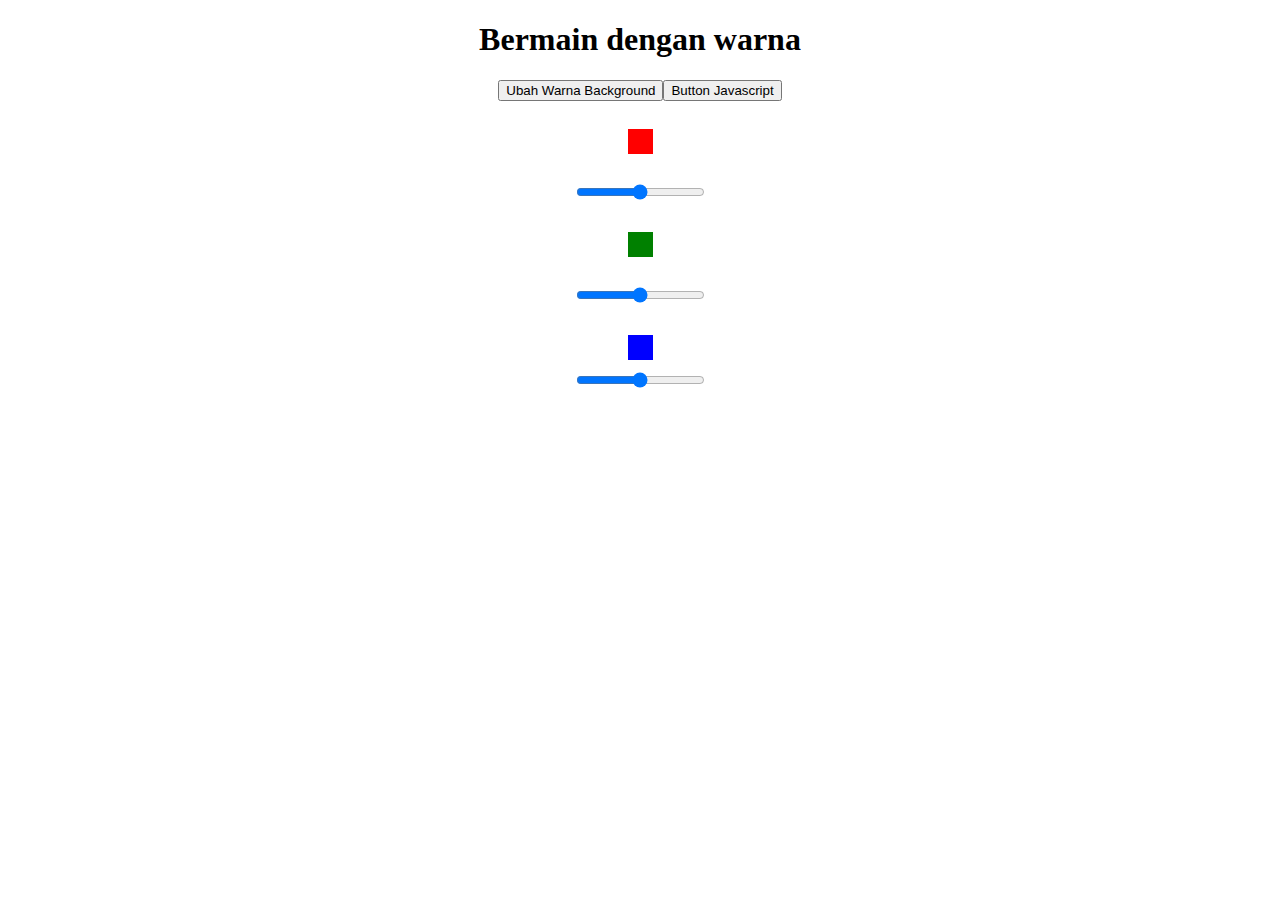
<file: latihan/index.html>
<!DOCTYPE html>
<html lang="en">

<head>
    <meta charset="UTF-8">
    <meta name="viewport" content="width=device-width, initial-scale=1.0">
    <title>Latihan DOM</title>
    <style>
        /* html,
        body {
            width: 100%;
        } */
        
        body {
            text-align: center;
        }
        
        .warna {
            background-color: #99ff00;
        }
        
        .kotak {
            width: 25px;
            height: 25px;
            margin: 10px auto;
        }
        
        .merah {
            background-color: red;
        }
        
        .hijau {
            background-color: green;
        }
        
        .biru {
            background-color: blue;
        }
    </style>
</head>

<body>
    <h1>Bermain dengan warna</h1>
    <button type="button" id="tombolUbahWarna">Ubah Warna Background</button>
    <br><br>
    <!-- slider Warna 1 -->
    <div class="kotak merah"></div>
    <br>
    <input type="range" name="sMerah" min="0" max="255">
    <br><br>
    <div class="kotak hijau"></div>
    <br>
    <input type="range" name="sHijau" min="0" max="255">
    <br><br>
    <div class="kotak biru"></div>
    <input type="range" name="sBiru" min="0" max="255">

    <!-- slider Warna 2 -->
    <!-- <input type="range" name="merah" value="255" min="1" max="255">
    <br>
    <input type="range" name="hijau" value="255" min="1" max="255">
    <br>
    <input type="range" name="biru" value="255" min="1" max="255"> -->


    <script src="script.js"></script>
</body>

</html>
</file>
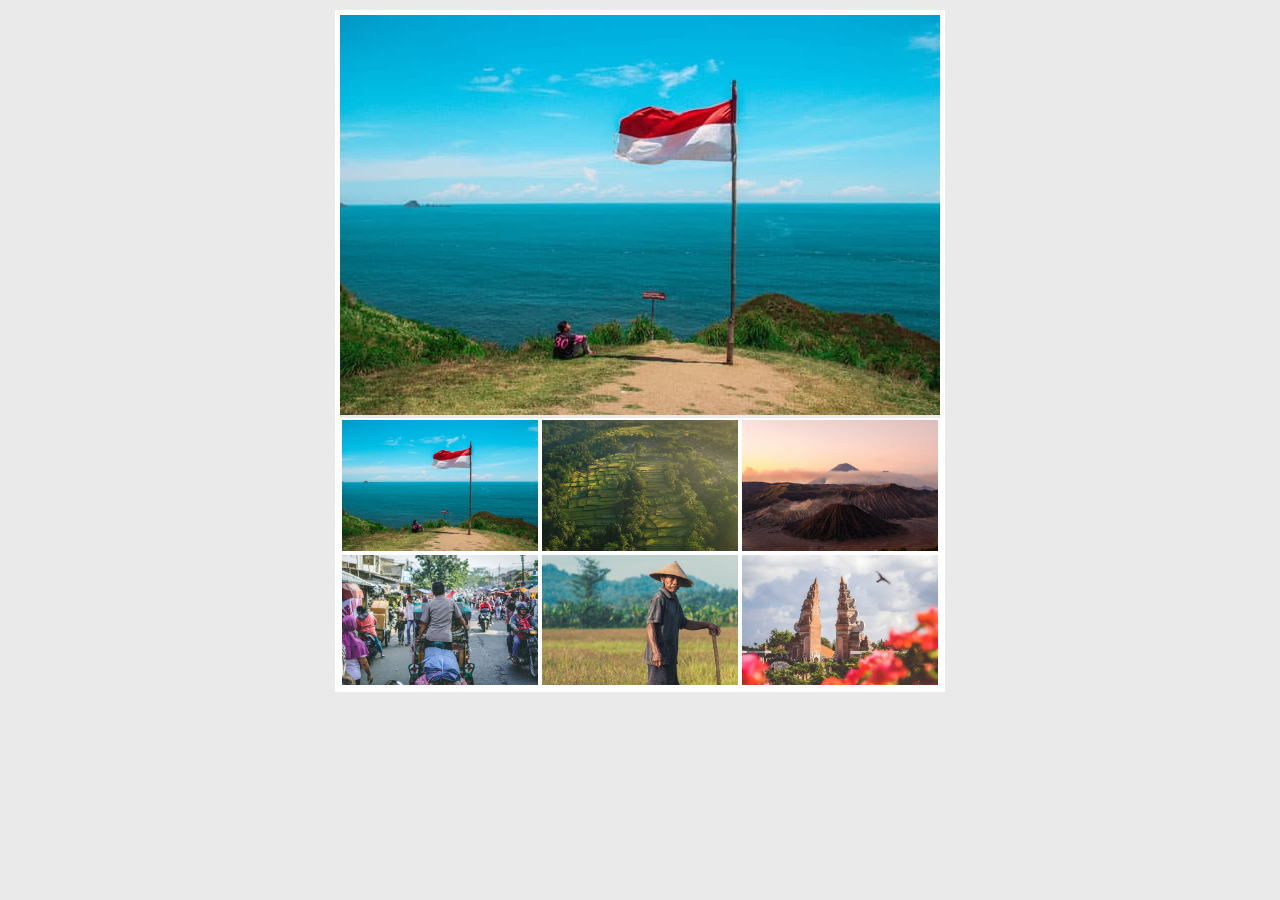
<file: latihan/image/index.html>
<!DOCTYPE html>
<html lang="en">

<head>
    <meta charset="UTF-8">
    <meta name="viewport" content="width=device-width, initial-scale=1.0">
    <link rel="stylesheet" href="style.css">
    <title>Latihan Img Thumbnail</title>
</head>

<body>

    <div class="container">
        <img src="img/1.jpg" alt="" class="jumbo">
        <div class="thumbnail">
            <div class="thumbs">
                <img src="img/1.jpg" alt="" class="thumb">
                <img src="img/2.jpg" alt="" class="thumb">
                <img src="img/3.jpg" alt="" class="thumb">
                <img src="img/4.jpg" alt="" class="thumb">
                <img src="img/5.jpg" alt="" class="thumb">
                <img src="img/6.jpg" alt="" class="thumb">
            </div>
        </div>
    </div>

    <script src="script.js"></script>
</body>

</html>
</file>
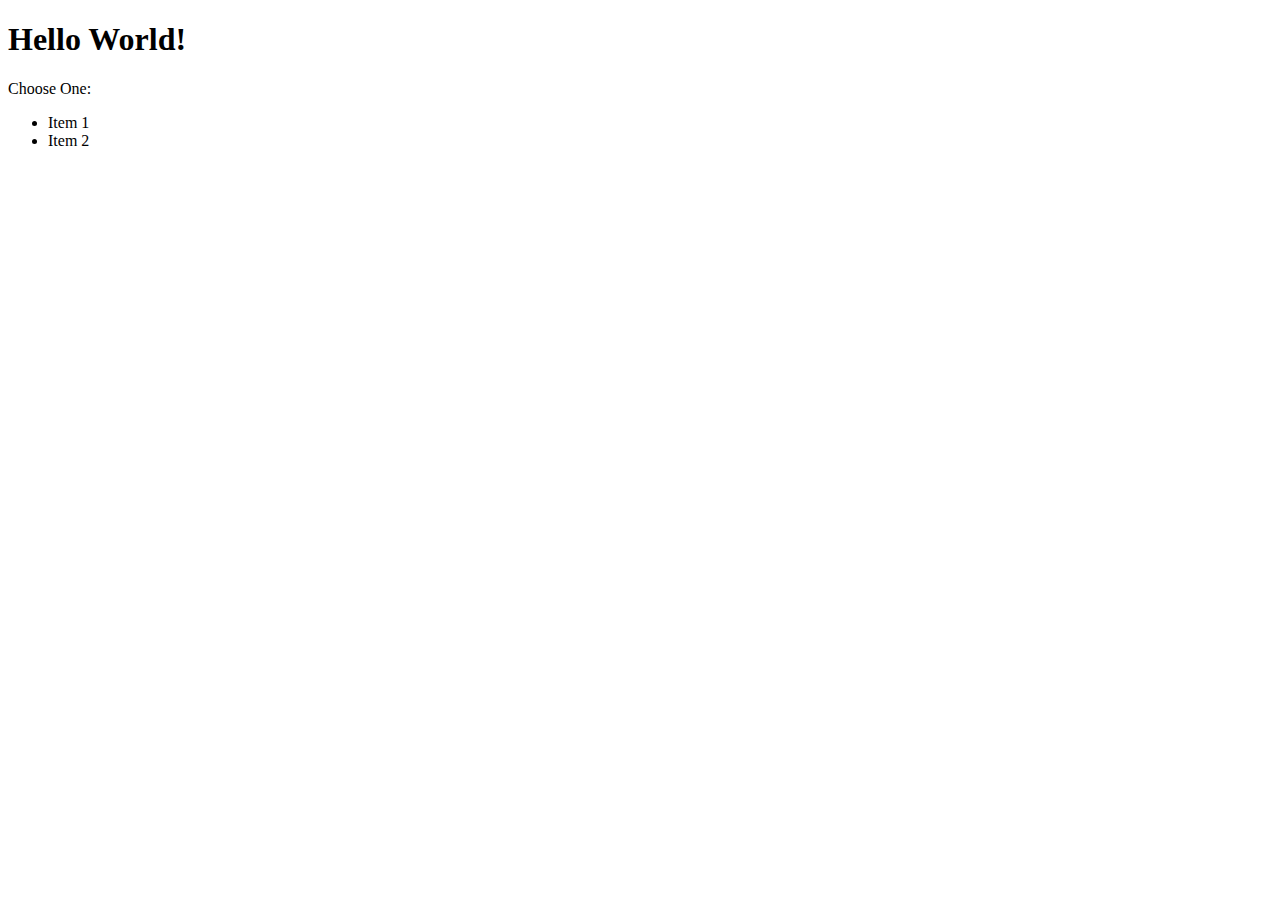
<file: 1. Intro/intro.html>
<!DOCTYPE html>
<html lang="en">

<head>
    <meta charset="UTF-8">
    <meta name="viewport" content="width=device-width, initial-scale=1.0">
    <title>DOM</title>
</head>

<body>
    <h1>Hello World!</h1>
    <p>Choose One:</p>
    <ul>
        <li>Item 1</li>
        <li>Item 2</li>
    </ul>

    <script src="intro.js"></script>
</body>

</html>
</file>
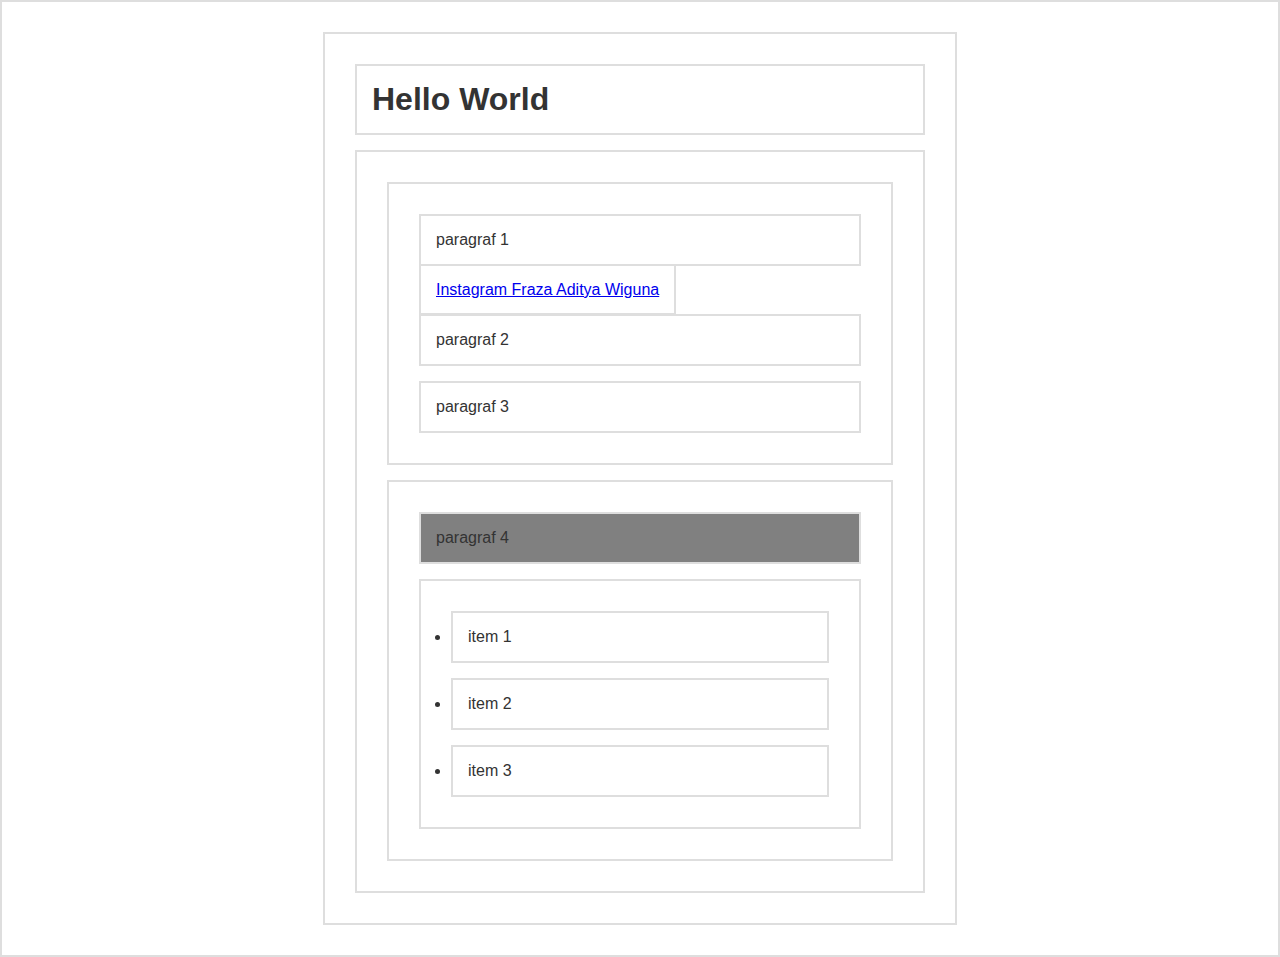
<file: 3. DOM Selection/selection.html>
<!DOCTYPE html>
<html lang="en">

<head>
    <meta charset="UTF-8">
    <title>Dom Selection</title>
    <style>
        * {
            border: 2px solid #dedede;
            padding: 15px;
            margin: 15px;
        }
        
        html {
            margin: 0;
            padding: 0;
        }
        
        body {
            max-width: 600px;
            margin: 30px auto;
            font-family: sans-serif;
            color: #333;
        }
    </style>
</head>

<body>

    <h1 id="judul">Hello World</h1>
    <div id="container">
        <section id="a">
            <p class="p1">paragraf 1</p>
            <a href="http://instagram.com/fraza_09">Instagram Fraza Aditya Wiguna</a>
            <p class="p2">paragraf 2</p>
            <p class="p3">paragraf 3</p>
        </section>
        <section id="b">
            <p>paragraf 4</p>
            <ul>
                <li>item 1</li>
                <li>item 2</li>
                <li>item 3</li>
            </ul>
        </section>
    </div>

    <script src="script.js"></script>
</body>

</html>
</file>
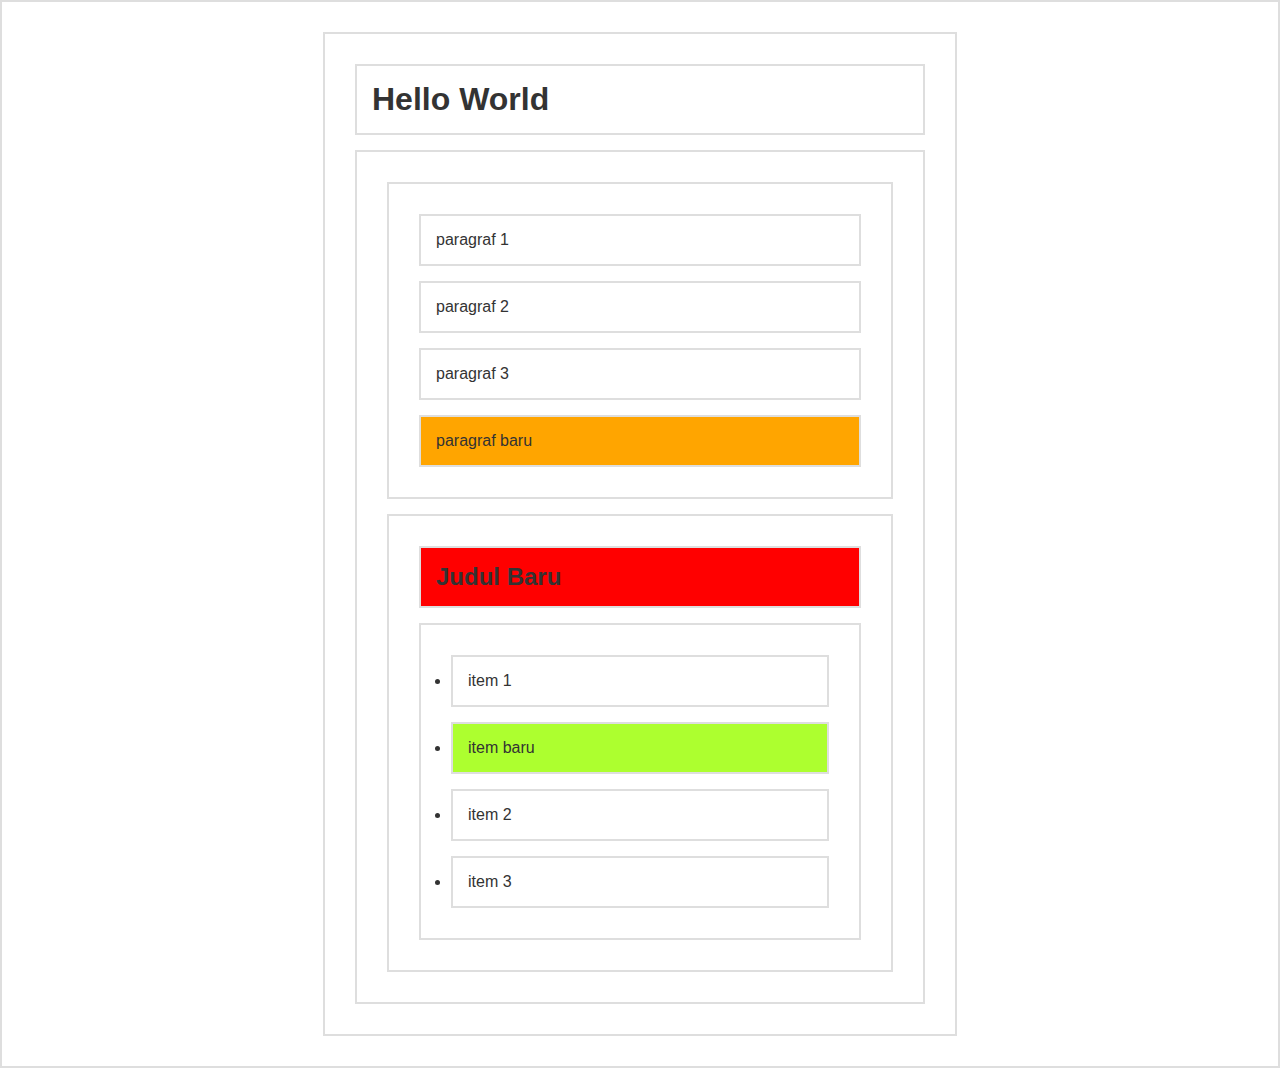
<file: 4. DOM Manipulation/DOM.html>
<!DOCTYPE html>
<html lang="en">

<head>
    <meta charset="UTF-8">
    <title>DOM Manipulation</title>
    <style>
        * {
            border: 2px solid #dedede;
            padding: 15px;
            margin: 15px;
        }
        
        html {
            margin: 0;
            padding: 0;
        }
        
        body {
            max-width: 600px;
            margin: 30px auto;
            font-family: sans-serif;
            color: #333;
        }
    </style>
</head>

<body>

    <h1 id="judul">Hello World</h1>
    <div id="container">
        <section id="a">
            <p class="p1">paragraf 1</p>
            <a href="http://instagram.com/fraza_09">Instagram Fraza Aditya Wiguna</a>
            <p class="p2">paragraf 2</p>
            <p class="p3">paragraf 3</p>
        </section>
        <section id="b">
            <p>paragraf 4</p>
            <ul>
                <li>item 1</li>
                <li>item 2</li>
                <li>item 3</li>
            </ul>
        </section>
    </div>

    <script src="dom.js"></script>
</body>

</html>
</file>
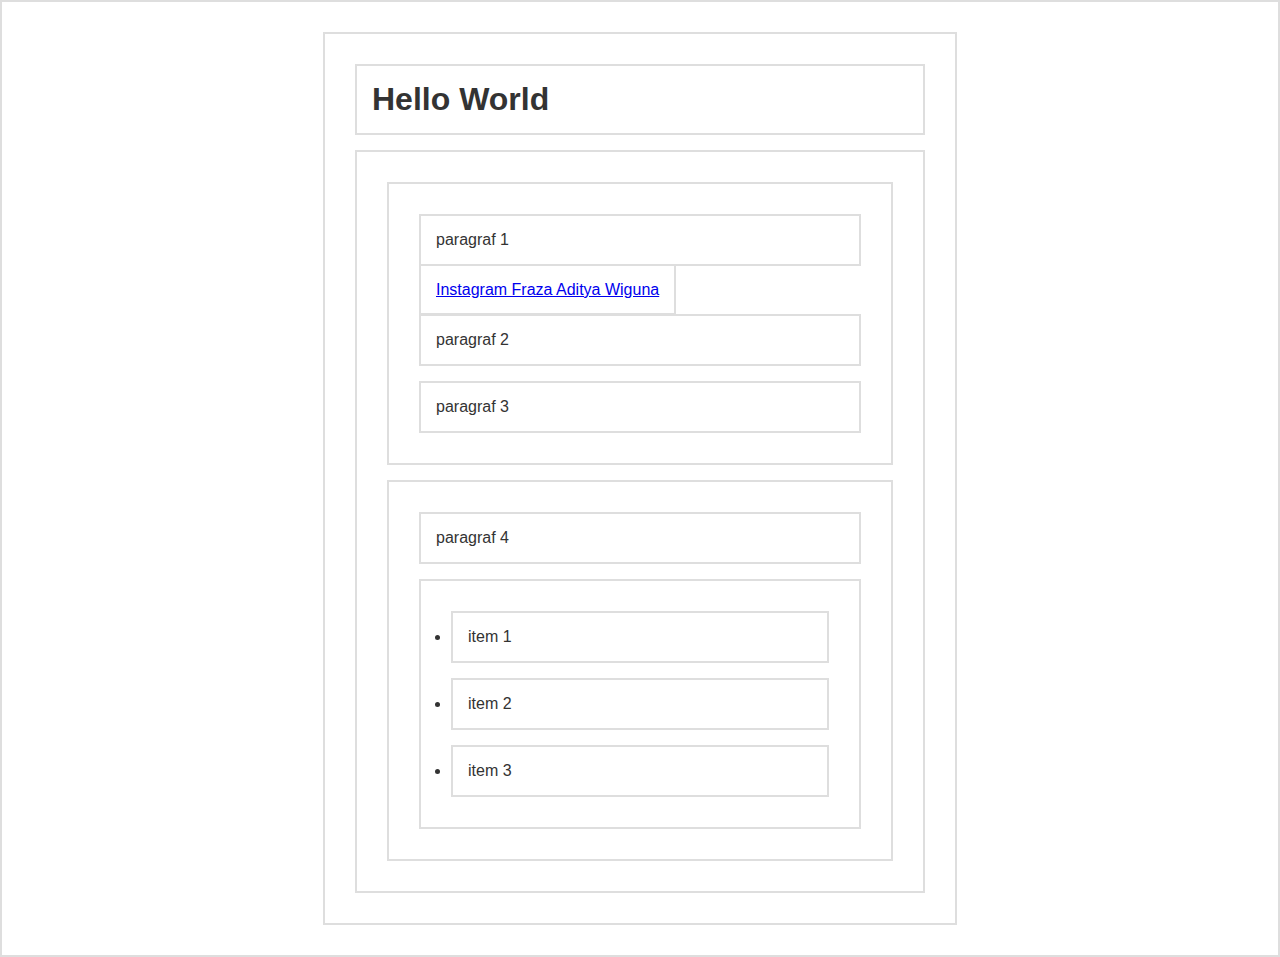
<file: 5. Events/events.html>
<!DOCTYPE html>
<html lang="en">

<head>
    <meta charset="UTF-8">
    <title>Dom Selection</title>
    <style>
        * {
            border: 2px solid #dedede;
            padding: 15px;
            margin: 15px;
        }
        
        html {
            margin: 0;
            padding: 0;
        }
        
        body {
            max-width: 600px;
            margin: 30px auto;
            font-family: sans-serif;
            color: #333;
        }
    </style>
</head>

<body>

    <h1 id="judul">Hello World</h1>
    <div id="container">
        <section id="a">
            <p class="p1">paragraf 1</p>
            <a href="http://instagram.com/fraza_09">Instagram Fraza Aditya Wiguna</a>
            <p class="p2">paragraf 2</p>
            <p class="p3" onclick="ubahWarnaP3()">paragraf 3</p>
        </section>
        <section id="b">
            <p>paragraf 4</p>
            <ul>
                <li>item 1</li>
                <li>item 2</li>
                <li>item 3</li>
            </ul>
        </section>
    </div>

    <script src="events.js"></script>
</body>

</html>
</file>
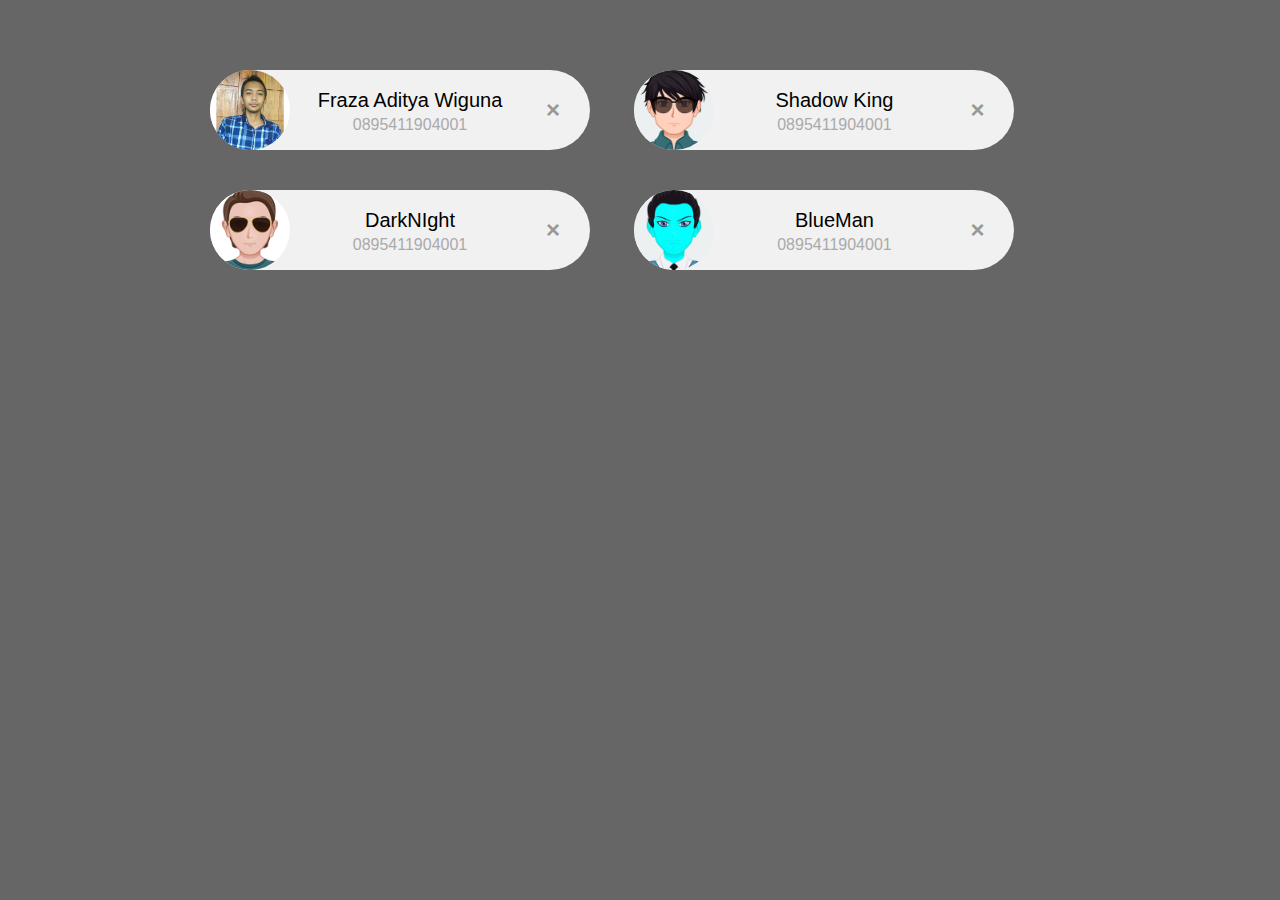
<file: 6. DOM Traversal/Traversal.html>
<!DOCTYPE html>
<html>

<head>
    <title>DOM Traversal</title>
    <link rel="stylesheet" type="text/css" href="Traversal.css">
</head>

<body>

    <div class="container">

        <div class="card">
            <img src="img/Fraza.jpg" width="96" height="96">
            <span class="nama">Fraza Aditya Wiguna</span>
            <span class="telp">0895411904001</span>
            <span class="close">×</span>
        </div>
        <div class="card">
            <img src="img/Face1.png" width="96" height="96">
            <span class="nama">Shadow King</span>
            <span class="telp">0895411904001</span>
            <span class="close">×</span>
        </div>
        <div class="card">
            <img src="img/face2.png" width="96" height="96">
            <span class="nama">DarkNIght</span>
            <span class="telp">0895411904001</span>
            <span class="close">×</span>
        </div>
        <div class="card">
            <img src="img/face3.png" width="96" height="96">
            <span class="nama">BlueMan</span>
            <span class="telp">0895411904001</span>
            <span class="close">×</span>
        </div>

    </div>

    <script src="Traversal.js"></script>
</body>

</html>
</file>
<file: latihan/image/style.css>
html,
body,
div,
span,
applet,
object,
iframe,
h1,
h2,
h3,
h4,
h5,
h6,
p,
blockquote,
pre,
a,
abbr,
acronym,
address,
big,
cite,
code,
del,
dfn,
em,
img,
ins,
kbd,
q,
s,
samp,
small,
strike,
strong,
sub,
sup,
tt,
var,
b,
u,
i,
center,
dl,
dt,
dd,
ol,
ul,
li,
fieldset,
form,
label,
legend,
table,
caption,
tbody,
tfoot,
thead,
tr,
th,
td,
article,
aside,
canvas,
details,
embed,
figure,
figcaption,
footer,
header,
hgroup,
menu,
nav,
output,
ruby,
section,
summary,
time,
mark,
audio,
video {
    margin: 0;
    padding: 0;
    border: 0;
    font-size: 100%;
    font: inherit;
    vertical-align: baseline;
}


/* HTML5 display-role reset for older browsers */

article,
aside,
details,
figcaption,
figure,
footer,
header,
hgroup,
menu,
nav,
section {
    display: block;
}

body {
    line-height: 1;
}

ol,
ul {
    list-style: none;
}

blockquote,
q {
    quotes: none;
}

blockquote:before,
blockquote:after,
q:before,
q:after {
    content: '';
    content: none;
}

table {
    border-collapse: collapse;
    border-spacing: 0;
}


/* End CSS Reset */

body {
    background-color: #eaeaea;
}

.container {
    width: 600px;
    margin: 10px auto;
    border: 5px solid #fff;
    overflow: auto;
}

.thumb {
    width: 200px;
    float: left;
    border: 2px solid #fff;
    box-sizing: border-box;
}

.thumb:hover {
    opacity: .5;
    cursor: pointer;
}

@keyframes fadeIn {
    to {
        opacity: 1;
    }
}

.fade {
    opacity: 0;
    animation: fadeIn .5s forwards;
}

.active {
    opacity: .5;
}
</file>
<file: 6. DOM Traversal/Traversal.css>
body {
    margin: 50px;
    font-family: arial;
    background-color: #666;
}

.container {
    width: 900px;
    margin: auto;
}

.card {
    display: inline-block;
    width: 220px;
    padding: 0 80px;
    height: 80px;
    font-size: 16px;
    line-height: 80px;
    border-radius: 40px;
    background-color: #f1f1f1;
    margin: 20px;
    position: relative;
    text-align: center;
}

.card a {
    text-decoration: none;
}

.card img {
    float: left;
    margin: 0 10px 0 -80px;
    height: 80px;
    width: 80px;
    border-radius: 50%;
    position: relative;
}

.card .nama,
.card .telp {
    display: block;
    line-height: 20px;
    padding: 0 5px;
}

.card .nama {
    margin-left: 20px;
    margin-top: 20px;
    font-size: 20px;
}

.card .telp {
    margin-left: 20px;
    margin-top: 5px;
    font-size: 16px;
    color: #aaa;
}

.card .close {
    font-size: 24px;
    font-weight: bold;
    color: #999;
    position: absolute;
    top: 0;
    right: 30px;
    cursor: pointer;
}

.card:hover .close {
    color: red;
}
</file>
